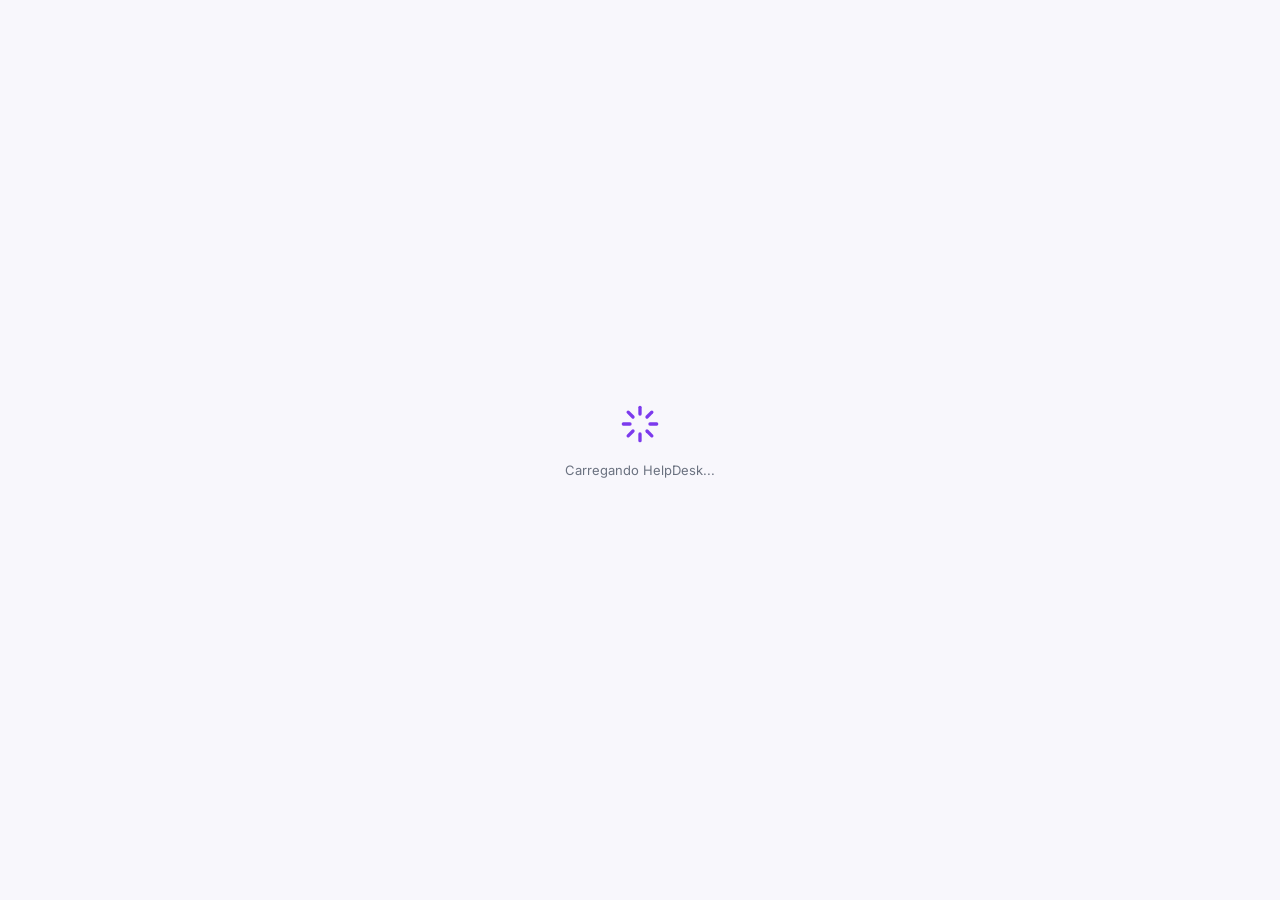
<file: index.html>
<!DOCTYPE html>
<html lang="pt-BR" data-theme="light">
<head>
  <meta charset="UTF-8">
  <meta name="viewport" content="width=device-width, initial-scale=1.0">
  <meta name="theme-color" content="#F8F7FC">
  <meta name="description" content="HelpDesk — Sistema de gerenciamento de chamados de TI. Abra, acompanhe e resolva solicitações de suporte técnico.">
  <meta name="author" content="Help Desk PI IV">
  
  <title>HelpDesk — Sistema de Chamados</title>



  <!-- CSS -->
  <link rel="stylesheet" href="css/variables.css">
  <link rel="stylesheet" href="css/base.css">
  <link rel="stylesheet" href="css/layout.css">
  <link rel="stylesheet" href="css/components.css">
  <link rel="stylesheet" href="css/animations.css">
</head>
<body>
  <!-- App Root -->
  <div class="app" id="app">
    <!-- Conteúdo renderizado dinamicamente via JS -->
    <div style="display:flex; align-items:center; justify-content:center; min-height:100vh; width:100%;">
      <div style="text-align:center;">
        <div class="animate-spin" style="width:40px; height:40px; margin:0 auto var(--space-4); color:var(--color-primary);">
          <svg xmlns="http://www.w3.org/2000/svg" width="40" height="40" viewBox="0 0 24 24" fill="none" stroke="currentColor" stroke-width="2" stroke-linecap="round" stroke-linejoin="round">
            <path d="M12 2v4"/><path d="m16.2 7.8 2.9-2.9"/><path d="M18 12h4"/>
            <path d="m16.2 16.2 2.9 2.9"/><path d="M12 18v4"/><path d="m4.9 19.1 2.9-2.9"/>
            <path d="M2 12h4"/><path d="m4.9 4.9 2.9 2.9"/>
          </svg>
        </div>
        <p style="color:var(--color-text-secondary); font-size:var(--text-sm);">Carregando HelpDesk...</p>
      </div>
    </div>
  </div>

  <!-- JavaScript -->
  <script src="js/data.js"></script>
  <script src="js/theme.js"></script>
  <script src="js/router.js"></script>
  <script src="js/components.js"></script>
  <script src="js/app.js"></script>
</body>
</html>
</file>
<file: css/variables.css>
/* ============================================
   HELP DESK PI IV — Design Tokens & Themes
   ============================================ */

/* Google Fonts */
@import url('https://fonts.googleapis.com/css2?family=Inter:wght@300;400;500;600;700&family=Outfit:wght@400;500;600;700;800&display=swap');

:root {
  /* ── Primary Purple Palette ── */
  --purple-50:  #F5F3FF;
  --purple-100: #EDE9FE;
  --purple-200: #DDD6FE;
  --purple-300: #C4B5FD;
  --purple-400: #A78BFA;
  --purple-500: #8B5CF6;
  --purple-600: #7C3AED;
  --purple-700: #6D28D9;
  --purple-800: #5B21B6;
  --purple-900: #4C1D95;
  --purple-950: #2E1065;

  /* ── Neutral Palette ── */
  --gray-50:  #F9FAFB;
  --gray-100: #F3F4F6;
  --gray-200: #E5E7EB;
  --gray-300: #D1D5DB;
  --gray-400: #9CA3AF;
  --gray-500: #6B7280;
  --gray-600: #4B5563;
  --gray-700: #374151;
  --gray-800: #1F2937;
  --gray-900: #111827;
  --gray-950: #030712;

  /* ── Status Colors ── */
  --status-open:        #3B82F6;
  --status-open-bg:     #EFF6FF;
  --status-progress:    #F59E0B;
  --status-progress-bg: #FFFBEB;
  --status-pending:     #EF4444;
  --status-pending-bg:  #FEF2F2;
  --status-resolved:    #10B981;
  --status-resolved-bg: #ECFDF5;
  --status-closed:      #6B7280;
  --status-closed-bg:   #F3F4F6;

  /* ── Priority Colors ── */
  --priority-urgent:    #DC2626;
  --priority-urgent-bg: #FEF2F2;
  --priority-high:      #F97316;
  --priority-high-bg:   #FFF7ED;
  --priority-medium:    #EAB308;
  --priority-medium-bg: #FEFCE8;
  --priority-low:       #22C55E;
  --priority-low-bg:    #F0FDF4;

  /* ── Typography ── */
  --font-body:    'Inter', -apple-system, BlinkMacSystemFont, 'Segoe UI', sans-serif;
  --font-heading: 'Outfit', 'Inter', sans-serif;

  --text-xs:   0.75rem;    /* 12px */
  --text-sm:   0.8125rem;  /* 13px */
  --text-base: 0.875rem;   /* 14px */
  --text-md:   1rem;       /* 16px */
  --text-lg:   1.125rem;   /* 18px */
  --text-xl:   1.25rem;    /* 20px */
  --text-2xl:  1.5rem;     /* 24px */
  --text-3xl:  1.875rem;   /* 30px */
  --text-4xl:  2.25rem;    /* 36px */

  --weight-light:    300;
  --weight-regular:  400;
  --weight-medium:   500;
  --weight-semibold: 600;
  --weight-bold:     700;
  --weight-extrabold: 800;

  /* ── Spacing ── */
  --space-1:  0.25rem;   /* 4px */
  --space-2:  0.5rem;    /* 8px */
  --space-3:  0.75rem;   /* 12px */
  --space-4:  1rem;      /* 16px */
  --space-5:  1.25rem;   /* 20px */
  --space-6:  1.5rem;    /* 24px */
  --space-8:  2rem;      /* 32px */
  --space-10: 2.5rem;    /* 40px */
  --space-12: 3rem;      /* 48px */
  --space-16: 4rem;      /* 64px */

  /* ── Border Radius ── */
  --radius-sm:   0.375rem;  /* 6px */
  --radius-md:   0.5rem;    /* 8px */
  --radius-lg:   0.75rem;   /* 12px */
  --radius-xl:   1rem;      /* 16px */
  --radius-2xl:  1.5rem;    /* 24px */
  --radius-full: 9999px;

  /* ── Shadows ── */
  --shadow-xs:  0 1px 2px rgba(0, 0, 0, 0.05);
  --shadow-sm:  0 1px 3px rgba(0, 0, 0, 0.1), 0 1px 2px rgba(0, 0, 0, 0.06);
  --shadow-md:  0 4px 6px -1px rgba(0, 0, 0, 0.1), 0 2px 4px -2px rgba(0, 0, 0, 0.1);
  --shadow-lg:  0 10px 15px -3px rgba(0, 0, 0, 0.1), 0 4px 6px -4px rgba(0, 0, 0, 0.1);
  --shadow-xl:  0 20px 25px -5px rgba(0, 0, 0, 0.1), 0 8px 10px -6px rgba(0, 0, 0, 0.1);
  --shadow-2xl: 0 25px 50px -12px rgba(0, 0, 0, 0.25);
  --shadow-purple: 0 4px 14px rgba(124, 58, 237, 0.25);
  --shadow-purple-lg: 0 8px 25px rgba(124, 58, 237, 0.35);

  /* ── Z-Index ── */
  --z-dropdown:  100;
  --z-sidebar:   200;
  --z-overlay:   300;
  --z-modal:     400;
  --z-toast:     500;

  /* ── Transitions ── */
  --transition-fast:   150ms cubic-bezier(0.4, 0, 0.2, 1);
  --transition-base:   200ms cubic-bezier(0.4, 0, 0.2, 1);
  --transition-slow:   300ms cubic-bezier(0.4, 0, 0.2, 1);
  --transition-theme:  350ms cubic-bezier(0.4, 0, 0.2, 1);

  /* ── Sidebar ── */
  --sidebar-width: 260px;

  /* ── Header ── */
  --header-height: 64px;
}

/* ============================================
   LIGHT THEME (Default)
   ============================================ */
:root,
[data-theme="light"] {
  --color-primary:       var(--purple-600);
  --color-primary-hover: var(--purple-700);
  --color-primary-dark:  var(--purple-800);
  --color-primary-light: var(--purple-100);
  --color-primary-50:    var(--purple-50);

  --color-bg:            #F8F7FC;
  --color-bg-alt:        var(--gray-50);
  --color-surface:       #FFFFFF;
  --color-surface-hover: var(--gray-50);
  --color-surface-alt:   var(--gray-100);

  --color-sidebar-bg:    #1E1B2E;
  --color-sidebar-text:  rgba(255, 255, 255, 0.7);
  --color-sidebar-active: rgba(255, 255, 255, 1);
  --color-sidebar-hover: rgba(255, 255, 255, 0.1);
  --color-sidebar-active-bg: rgba(124, 58, 237, 0.3);

  --color-header-bg:     #FFFFFF;
  --color-header-border: var(--gray-200);

  --color-text:          #1A1A2E;
  --color-text-secondary: var(--gray-500);
  --color-text-tertiary: var(--gray-400);
  --color-text-inverse:  #FFFFFF;

  --color-border:        var(--gray-200);
  --color-border-light:  var(--gray-100);
  --color-divider:       var(--gray-200);

  --color-input-bg:      #FFFFFF;
  --color-input-border:  var(--gray-300);
  --color-input-focus:   var(--purple-500);

  --color-overlay:       rgba(0, 0, 0, 0.5);

  --color-danger:        #EF4444;
  --color-danger-hover:  #DC2626;
  --color-danger-bg:     #FEF2F2;
  --color-success:       #10B981;
  --color-success-bg:    #ECFDF5;
  --color-warning:       #F59E0B;
  --color-warning-bg:    #FFFBEB;
  --color-info:          #3B82F6;
  --color-info-bg:       #EFF6FF;
}

/* ============================================
   DARK THEME
   ============================================ */
[data-theme="dark"] {
  --color-primary:       var(--purple-500);
  --color-primary-hover: var(--purple-400);
  --color-primary-dark:  var(--purple-600);
  --color-primary-light: rgba(139, 92, 246, 0.15);
  --color-primary-50:    rgba(139, 92, 246, 0.08);

  --color-bg:            #0F0D15;
  --color-bg-alt:        #0A0910;
  --color-surface:       #1A1726;
  --color-surface-hover: #221F30;
  --color-surface-alt:   #13111C;

  --color-sidebar-bg:    #0A0910;
  --color-sidebar-text:  rgba(255, 255, 255, 0.6);
  --color-sidebar-active: rgba(255, 255, 255, 0.95);
  --color-sidebar-hover: rgba(255, 255, 255, 0.08);
  --color-sidebar-active-bg: rgba(139, 92, 246, 0.25);

  --color-header-bg:     #1A1726;
  --color-header-border: #2D2B3A;

  --color-text:          #F3F4F6;
  --color-text-secondary: #9CA3AF;
  --color-text-tertiary: #6B7280;
  --color-text-inverse:  #0F0D15;

  --color-border:        #2D2B3A;
  --color-border-light:  #1F1D2B;
  --color-divider:       #2D2B3A;

  --color-input-bg:      #13111C;
  --color-input-border:  #2D2B3A;
  --color-input-focus:   var(--purple-400);

  --color-overlay:       rgba(0, 0, 0, 0.7);

  --color-danger:        #F87171;
  --color-danger-hover:  #EF4444;
  --color-danger-bg:     rgba(239, 68, 68, 0.12);
  --color-success:       #34D399;
  --color-success-bg:    rgba(16, 185, 129, 0.12);
  --color-warning:       #FBBF24;
  --color-warning-bg:    rgba(245, 158, 11, 0.12);
  --color-info:          #60A5FA;
  --color-info-bg:       rgba(59, 130, 246, 0.12);

  --status-open-bg:     rgba(59, 130, 246, 0.12);
  --status-progress-bg: rgba(245, 158, 11, 0.12);
  --status-pending-bg:  rgba(239, 68, 68, 0.12);
  --status-resolved-bg: rgba(16, 185, 129, 0.12);
  --status-closed-bg:   rgba(107, 114, 128, 0.12);

  --priority-urgent-bg: rgba(220, 38, 38, 0.12);
  --priority-high-bg:   rgba(249, 115, 22, 0.12);
  --priority-medium-bg: rgba(234, 179, 8, 0.12);
  --priority-low-bg:    rgba(34, 197, 94, 0.12);

  --shadow-xs:  0 1px 2px rgba(0, 0, 0, 0.2);
  --shadow-sm:  0 1px 3px rgba(0, 0, 0, 0.3), 0 1px 2px rgba(0, 0, 0, 0.2);
  --shadow-md:  0 4px 6px -1px rgba(0, 0, 0, 0.3), 0 2px 4px -2px rgba(0, 0, 0, 0.2);
  --shadow-lg:  0 10px 15px -3px rgba(0, 0, 0, 0.3), 0 4px 6px -4px rgba(0, 0, 0, 0.2);
  --shadow-xl:  0 20px 25px -5px rgba(0, 0, 0, 0.3), 0 8px 10px -6px rgba(0, 0, 0, 0.2);
  --shadow-purple: 0 4px 14px rgba(139, 92, 246, 0.2);
  --shadow-purple-lg: 0 8px 25px rgba(139, 92, 246, 0.3);
}
</file>
<file: css/base.css>
/* ============================================
   HELP DESK PI IV — Base Styles
   Reset + Typography + Utilities
   ============================================ */

/* ── Modern Reset ── */
*,
*::before,
*::after {
  box-sizing: border-box;
  margin: 0;
  padding: 0;
}

html {
  font-size: 16px;
  -webkit-text-size-adjust: 100%;
  -webkit-font-smoothing: antialiased;
  -moz-osx-font-smoothing: grayscale;
  scroll-behavior: smooth;
}

body {
  font-family: var(--font-body);
  font-size: var(--text-base);
  font-weight: var(--weight-regular);
  line-height: 1.6;
  color: var(--color-text);
  background-color: var(--color-bg);
  transition: background-color var(--transition-theme), color var(--transition-theme);
  overflow-x: hidden;
  min-height: 100vh;
}

/* ── Base Elements ── */
h1, h2, h3, h4, h5, h6 {
  font-family: var(--font-heading);
  font-weight: var(--weight-bold);
  line-height: 1.3;
  color: var(--color-text);
  transition: color var(--transition-theme);
}

h1 { font-size: var(--text-3xl); }
h2 { font-size: var(--text-2xl); }
h3 { font-size: var(--text-xl); }
h4 { font-size: var(--text-lg); }
h5 { font-size: var(--text-md); }
h6 { font-size: var(--text-base); }

p {
  margin-bottom: var(--space-4);
  color: var(--color-text-secondary);
}

a {
  color: var(--color-primary);
  text-decoration: none;
  transition: color var(--transition-fast);
}

a:hover {
  color: var(--color-primary-hover);
}

img {
  max-width: 100%;
  height: auto;
  display: block;
}

ul, ol {
  list-style: none;
}

button {
  font-family: inherit;
  font-size: inherit;
  cursor: pointer;
  border: none;
  background: none;
  color: inherit;
}

input, select, textarea {
  font-family: inherit;
  font-size: inherit;
  color: inherit;
}

table {
  border-collapse: collapse;
  width: 100%;
}

/* ── Scrollbar Styling ── */
::-webkit-scrollbar {
  width: 6px;
  height: 6px;
}

::-webkit-scrollbar-track {
  background: transparent;
}

::-webkit-scrollbar-thumb {
  background: var(--color-border);
  border-radius: var(--radius-full);
}

::-webkit-scrollbar-thumb:hover {
  background: var(--color-text-tertiary);
}

/* ── Selection ── */
::selection {
  background-color: var(--purple-200);
  color: var(--purple-900);
}

[data-theme="dark"] ::selection {
  background-color: var(--purple-800);
  color: var(--purple-100);
}

/* ── Focus Visible ── */
:focus-visible {
  outline: 2px solid var(--color-primary);
  outline-offset: 2px;
  border-radius: var(--radius-sm);
}

/* ── Utility Classes ── */
.sr-only {
  position: absolute;
  width: 1px;
  height: 1px;
  padding: 0;
  margin: -1px;
  overflow: hidden;
  clip: rect(0, 0, 0, 0);
  white-space: nowrap;
  border: 0;
}

.text-primary   { color: var(--color-primary) !important; }
.text-secondary { color: var(--color-text-secondary) !important; }
.text-danger    { color: var(--color-danger) !important; }
.text-success   { color: var(--color-success) !important; }
.text-warning   { color: var(--color-warning) !important; }

.text-xs   { font-size: var(--text-xs) !important; }
.text-sm   { font-size: var(--text-sm) !important; }
.text-base { font-size: var(--text-base) !important; }
.text-md   { font-size: var(--text-md) !important; }
.text-lg   { font-size: var(--text-lg) !important; }

.font-medium   { font-weight: var(--weight-medium) !important; }
.font-semibold { font-weight: var(--weight-semibold) !important; }
.font-bold     { font-weight: var(--weight-bold) !important; }

.truncate {
  overflow: hidden;
  text-overflow: ellipsis;
  white-space: nowrap;
}

.flex          { display: flex; }
.flex-col      { flex-direction: column; }
.items-center  { align-items: center; }
.justify-between { justify-content: space-between; }
.justify-center  { justify-content: center; }
.gap-1 { gap: var(--space-1); }
.gap-2 { gap: var(--space-2); }
.gap-3 { gap: var(--space-3); }
.gap-4 { gap: var(--space-4); }
.gap-6 { gap: var(--space-6); }

.mt-1 { margin-top: var(--space-1); }
.mt-2 { margin-top: var(--space-2); }
.mt-4 { margin-top: var(--space-4); }
.mt-6 { margin-top: var(--space-6); }
.mb-2 { margin-bottom: var(--space-2); }
.mb-4 { margin-bottom: var(--space-4); }
.mb-6 { margin-bottom: var(--space-6); }

.w-full { width: 100%; }
.hidden { display: none !important; }
</file>
<file: css/layout.css>
/* ============================================
   HELP DESK PI IV — Layout
   Sidebar + Header + Main Grid
   ============================================ */

/* ── App Shell ── */
.app {
  display: flex;
  min-height: 100vh;
}

/* ============================================
   SIDEBAR
   ============================================ */
.sidebar {
  position: fixed;
  top: 0;
  left: 0;
  width: var(--sidebar-width);
  height: 100vh;
  background: var(--color-sidebar-bg);
  display: flex;
  flex-direction: column;
  z-index: var(--z-sidebar);
  transition: transform var(--transition-slow);
  overflow: hidden;
}

/* ── Sidebar Logo ── */
.sidebar__logo {
  display: flex;
  align-items: center;
  gap: var(--space-3);
  padding: var(--space-5) var(--space-5);
  border-bottom: 1px solid rgba(255, 255, 255, 0.08);
  min-height: var(--header-height);
}

.sidebar__logo-icon {
  width: 36px;
  height: 36px;
  background: linear-gradient(135deg, var(--purple-500), var(--purple-700));
  border-radius: var(--radius-lg);
  display: flex;
  align-items: center;
  justify-content: center;
  flex-shrink: 0;
  box-shadow: 0 4px 12px rgba(124, 58, 237, 0.4);
}

.sidebar__logo-icon svg {
  width: 20px;
  height: 20px;
  color: white;
}

.sidebar__logo-text {
  font-family: var(--font-heading);
  font-size: var(--text-lg);
  font-weight: var(--weight-bold);
  color: white;
  white-space: nowrap;
  transition: opacity var(--transition-base);
}

.sidebar__logo-text span {
  color: var(--purple-400);
}



/* ── Sidebar Navigation ── */
.sidebar__nav {
  flex: 1;
  padding: var(--space-4) var(--space-3);
  overflow-y: auto;
  overflow-x: hidden;
}

.sidebar__section-title {
  font-size: var(--text-xs);
  font-weight: var(--weight-semibold);
  color: rgba(255, 255, 255, 0.35);
  text-transform: uppercase;
  letter-spacing: 0.08em;
  padding: var(--space-2) var(--space-3);
  margin-top: var(--space-4);
  white-space: nowrap;
  transition: opacity var(--transition-base);
}

.sidebar__section-title:first-child {
  margin-top: 0;
}



.sidebar__link {
  display: flex;
  align-items: center;
  gap: var(--space-3);
  padding: var(--space-3) var(--space-3);
  border-radius: var(--radius-md);
  color: var(--color-sidebar-text);
  font-size: var(--text-sm);
  font-weight: var(--weight-medium);
  transition: all var(--transition-fast);
  white-space: nowrap;
  cursor: pointer;
  position: relative;
  margin-bottom: 2px;
}

.sidebar__link:hover {
  background: var(--color-sidebar-hover);
  color: var(--color-sidebar-active);
}

.sidebar__link.active {
  background: var(--color-sidebar-active-bg);
  color: var(--color-sidebar-active);
}

.sidebar__link.active::before {
  content: '';
  position: absolute;
  left: 0;
  top: 50%;
  transform: translateY(-50%);
  width: 3px;
  height: 20px;
  background: var(--purple-400);
  border-radius: 0 var(--radius-full) var(--radius-full) 0;
}

.sidebar__link-icon {
  width: 20px;
  height: 20px;
  flex-shrink: 0;
  display: flex;
  align-items: center;
  justify-content: center;
}

.sidebar__link-icon svg {
  width: 20px;
  height: 20px;
}

.sidebar__link-text {
  transition: opacity var(--transition-base);
}



.sidebar__link-badge {
  margin-left: auto;
  background: var(--purple-500);
  color: white;
  font-size: var(--text-xs);
  font-weight: var(--weight-semibold);
  padding: 2px 8px;
  border-radius: var(--radius-full);
  min-width: 22px;
  text-align: center;
  transition: opacity var(--transition-base);
}



/* ── Sidebar Footer ── */
.sidebar__footer {
  padding: var(--space-4) var(--space-3);
  border-top: 1px solid rgba(255, 255, 255, 0.08);
}

.sidebar__user {
  display: flex;
  align-items: center;
  gap: var(--space-3);
  padding: var(--space-3);
  border-radius: var(--radius-md);
  cursor: pointer;
  transition: background var(--transition-fast);
}

.sidebar__user:hover {
  background: var(--color-sidebar-hover);
}

.sidebar__user-avatar {
  width: 36px;
  height: 36px;
  border-radius: var(--radius-full);
  background: linear-gradient(135deg, var(--purple-400), var(--purple-600));
  display: flex;
  align-items: center;
  justify-content: center;
  color: white;
  font-weight: var(--weight-semibold);
  font-size: var(--text-sm);
  flex-shrink: 0;
}

.sidebar__user-info {
  overflow: hidden;
  transition: opacity var(--transition-base);
}



.sidebar__user-name {
  font-size: var(--text-sm);
  font-weight: var(--weight-semibold);
  color: white;
  white-space: nowrap;
  overflow: hidden;
  text-overflow: ellipsis;
}

.sidebar__user-role {
  font-size: var(--text-xs);
  color: rgba(255, 255, 255, 0.45);
  white-space: nowrap;
}



/* ============================================
   MAIN CONTENT AREA
   ============================================ */
.main-wrapper {
  flex: 1;
  min-width: 0;
  margin-left: var(--sidebar-width);
  min-height: 100vh;
  display: flex;
  flex-direction: column;
}

/* ── Header ── */
.header {
  position: sticky;
  top: 0;
  height: var(--header-height);
  background: var(--color-header-bg);
  border-bottom: 1px solid var(--color-header-border);
  display: flex;
  align-items: center;
  justify-content: space-between;
  padding: 0 var(--space-6);
  z-index: var(--z-dropdown);
  transition: background-color var(--transition-theme), border-color var(--transition-theme);
  backdrop-filter: blur(12px);
}

.header__left {
  display: flex;
  align-items: center;
  gap: var(--space-4);
}

.header__breadcrumb {
  display: flex;
  align-items: center;
  gap: var(--space-2);
  font-size: var(--text-sm);
  color: var(--color-text-secondary);
}

.header__breadcrumb-separator {
  color: var(--color-text-tertiary);
}

.header__breadcrumb-current {
  color: var(--color-text);
  font-weight: var(--weight-medium);
}

.header__search {
  position: relative;
  width: 320px;
}

.header__search-input {
  width: 100%;
  height: 38px;
  padding: 0 var(--space-4) 0 var(--space-10);
  background: var(--color-bg);
  border: 1px solid var(--color-border);
  border-radius: var(--radius-lg);
  color: var(--color-text);
  font-size: var(--text-sm);
  transition: all var(--transition-fast);
}

.header__search-input::placeholder {
  color: var(--color-text-tertiary);
}

.header__search-input:focus {
  outline: none;
  border-color: var(--color-primary);
  box-shadow: 0 0 0 3px var(--color-primary-light);
  background: var(--color-surface);
}

.header__search-icon {
  position: absolute;
  left: var(--space-3);
  top: 50%;
  transform: translateY(-50%);
  color: var(--color-text-tertiary);
  width: 18px;
  height: 18px;
  pointer-events: none;
}

.header__right {
  display: flex;
  align-items: center;
  gap: var(--space-2);
}

.header__icon-btn {
  position: relative;
  width: 38px;
  height: 38px;
  display: flex;
  align-items: center;
  justify-content: center;
  border-radius: var(--radius-md);
  color: var(--color-text-secondary);
  transition: all var(--transition-fast);
}

.header__icon-btn:hover {
  background: var(--color-surface-hover);
  color: var(--color-text);
}

.header__icon-btn svg {
  width: 20px;
  height: 20px;
}

.header__icon-btn .notification-dot {
  position: absolute;
  top: 8px;
  right: 8px;
  width: 8px;
  height: 8px;
  background: var(--color-danger);
  border-radius: var(--radius-full);
  border: 2px solid var(--color-header-bg);
}

.header__avatar {
  width: 34px;
  height: 34px;
  border-radius: var(--radius-full);
  background: linear-gradient(135deg, var(--purple-400), var(--purple-600));
  display: flex;
  align-items: center;
  justify-content: center;
  color: white;
  font-weight: var(--weight-semibold);
  font-size: var(--text-sm);
  margin-left: var(--space-2);
  cursor: pointer;
  transition: box-shadow var(--transition-fast);
}

.header__avatar:hover {
  box-shadow: 0 0 0 3px var(--color-primary-light);
}

/* ── Page Content ── */
.page-content {
  flex: 1;
  padding: var(--space-6);
}

.page-header {
  display: flex;
  align-items: center;
  justify-content: space-between;
  margin-bottom: var(--space-6);
  flex-wrap: wrap;
  gap: var(--space-4);
}

.page-header__title {
  font-family: var(--font-heading);
  font-size: var(--text-2xl);
  font-weight: var(--weight-bold);
  color: var(--color-text);
}

.page-header__subtitle {
  font-size: var(--text-sm);
  color: var(--color-text-secondary);
  margin-top: var(--space-1);
}

/* ── Mobile Overlay ── */
.sidebar-overlay {
  display: none;
  position: fixed;
  inset: 0;
  background: var(--color-overlay);
  z-index: calc(var(--z-sidebar) - 1);
  opacity: 0;
  transition: opacity var(--transition-base);
}

.sidebar-overlay.active {
  opacity: 1;
}

/* ── Mobile Menu Toggle ── */
.mobile-menu-btn {
  display: none;
  width: 38px;
  height: 38px;
  align-items: center;
  justify-content: center;
  border-radius: var(--radius-md);
  color: var(--color-text-secondary);
  transition: all var(--transition-fast);
}

.mobile-menu-btn:hover {
  background: var(--color-surface-hover);
  color: var(--color-text);
}

.mobile-menu-btn svg {
  width: 22px;
  height: 22px;
}

/* ============================================
   RESPONSIVE
   ============================================ */
@media (max-width: 1024px) {
  .sidebar {
    transform: translateX(-100%);
    width: var(--sidebar-width) !important;
  }

  .sidebar.mobile-open {
    transform: translateX(0);
  }

  .sidebar-overlay {
    display: block;
  }

  .main-wrapper {
    margin-left: 0 !important;
  }

  .mobile-menu-btn {
    display: flex;
  }



  .header__search {
    width: 200px;
  }
}

@media (max-width: 640px) {
  .page-content {
    padding: var(--space-4);
  }

  .header {
    padding: 0 var(--space-4);
  }

  .header__search {
    display: none;
  }

  .page-header {
    flex-direction: column;
    align-items: flex-start;
  }
}
</file>
<file: css/components.css>
/* ============================================
   HELP DESK PI IV — Components
   Buttons, Cards, Table, Modals, Forms,
   Badges, Toasts, Filters, Pagination, Dropdowns
   ============================================ */

/* ============================================
   BUTTONS
   ============================================ */
.btn {
  display: inline-flex;
  align-items: center;
  justify-content: center;
  gap: var(--space-2);
  padding: var(--space-2) var(--space-4);
  font-size: var(--text-sm);
  font-weight: var(--weight-medium);
  line-height: 1.5;
  border-radius: var(--radius-md);
  border: 1px solid transparent;
  cursor: pointer;
  transition: all var(--transition-fast);
  white-space: nowrap;
  user-select: none;
}

.btn:disabled {
  opacity: 0.5;
  cursor: not-allowed;
}

.btn svg {
  width: 16px;
  height: 16px;
  flex-shrink: 0;
}

/* Primary */
.btn-primary {
  background: var(--color-primary);
  color: white;
  border-color: var(--color-primary);
}

.btn-primary:hover:not(:disabled) {
  background: var(--color-primary-hover);
  border-color: var(--color-primary-hover);
  box-shadow: var(--shadow-purple);
  transform: translateY(-1px);
}

.btn-primary:active:not(:disabled) {
  transform: translateY(0);
  box-shadow: none;
}

/* Secondary */
.btn-secondary {
  background: var(--color-surface);
  color: var(--color-text);
  border-color: var(--color-border);
}

.btn-secondary:hover:not(:disabled) {
  background: var(--color-surface-hover);
  border-color: var(--color-text-tertiary);
}

/* Ghost */
.btn-ghost {
  background: transparent;
  color: var(--color-text-secondary);
}

.btn-ghost:hover:not(:disabled) {
  background: var(--color-surface-hover);
  color: var(--color-text);
}

/* Danger */
.btn-danger {
  background: var(--color-danger);
  color: white;
  border-color: var(--color-danger);
}

.btn-danger:hover:not(:disabled) {
  background: var(--color-danger-hover);
  border-color: var(--color-danger-hover);
  box-shadow: 0 4px 14px rgba(239, 68, 68, 0.25);
  transform: translateY(-1px);
}

/* Sizes */
.btn-sm {
  padding: var(--space-1) var(--space-3);
  font-size: var(--text-xs);
}

.btn-lg {
  padding: var(--space-3) var(--space-6);
  font-size: var(--text-md);
}

.btn-icon {
  width: 36px;
  height: 36px;
  padding: 0;
  border-radius: var(--radius-md);
}

.btn-icon.btn-sm {
  width: 30px;
  height: 30px;
}

/* ============================================
   HEADER DROPDOWNS (Notifications & Profile)
   ============================================ */
.header__dropdown-wrapper {
  position: relative;
}

.header__dropdown {
  position: absolute;
  top: calc(100% + var(--space-2));
  right: 0;
  background: var(--color-surface);
  border: 1px solid var(--color-border);
  border-radius: var(--radius-xl);
  box-shadow: var(--shadow-xl);
  z-index: calc(var(--z-dropdown) + 10);
  opacity: 0;
  visibility: hidden;
  transform: translateY(-8px);
  transition: all var(--transition-base);
  overflow: hidden;
}

.header__dropdown.open {
  opacity: 1;
  visibility: visible;
  transform: translateY(0);
}

.header__dropdown--notifications {
  width: 380px;
  max-height: 480px;
  display: flex;
  flex-direction: column;
}

.header__dropdown--profile {
  width: 280px;
}

/* Dropdown Header */
.dropdown__header {
  display: flex;
  align-items: center;
  justify-content: space-between;
  padding: var(--space-4) var(--space-5);
  border-bottom: 1px solid var(--color-border);
}

.dropdown__title {
  font-family: var(--font-heading);
  font-size: var(--text-md);
  font-weight: var(--weight-bold);
  color: var(--color-text);
}

.dropdown__action {
  font-size: var(--text-xs);
  color: var(--color-primary);
  font-weight: var(--weight-medium);
  cursor: pointer;
  background: none;
  border: none;
  transition: color var(--transition-fast);
}

.dropdown__action:hover {
  color: var(--color-primary-hover);
}

.dropdown__action-muted {
  font-size: var(--text-xs);
  color: var(--color-text-tertiary);
}

/* Dropdown Notification List */
.dropdown__list {
  overflow-y: auto;
  max-height: 380px;
  flex: 1;
}

.dropdown__notif-item {
  display: flex;
  align-items: flex-start;
  gap: var(--space-3);
  padding: var(--space-3) var(--space-5);
  cursor: pointer;
  transition: background var(--transition-fast);
  position: relative;
}

.dropdown__notif-item:hover {
  background: var(--color-surface-hover);
}

.dropdown__notif-item--unread {
  background: var(--color-primary-50);
}

.dropdown__notif-item--unread:hover {
  background: var(--color-primary-light);
}

.dropdown__notif-icon {
  width: 32px;
  height: 32px;
  border-radius: var(--radius-full);
  display: flex;
  align-items: center;
  justify-content: center;
  flex-shrink: 0;
}

.dropdown__notif-icon svg {
  width: 16px;
  height: 16px;
}

.dropdown__notif-icon.notif--primary {
  background: var(--color-primary-light);
  color: var(--color-primary);
}

.dropdown__notif-icon.notif--success {
  background: var(--color-success-bg);
  color: var(--color-success);
}

.dropdown__notif-icon.notif--warning {
  background: var(--color-warning-bg);
  color: var(--color-warning);
}

.dropdown__notif-icon.notif--danger {
  background: var(--color-danger-bg);
  color: var(--color-danger);
}

.dropdown__notif-icon.notif--info {
  background: var(--color-info-bg);
  color: var(--color-info);
}

.dropdown__notif-content {
  flex: 1;
  min-width: 0;
}

.dropdown__notif-title {
  font-size: var(--text-sm);
  font-weight: var(--weight-semibold);
  color: var(--color-text);
  margin-bottom: 2px;
}

.dropdown__notif-message {
  font-size: var(--text-xs);
  color: var(--color-text-secondary);
  line-height: 1.4;
  margin-bottom: 2px;
  display: -webkit-box;
  -webkit-line-clamp: 2;
  -webkit-box-orient: vertical;
  overflow: hidden;
}

.dropdown__notif-time {
  font-size: var(--text-xs);
  color: var(--color-text-tertiary);
}

.dropdown__notif-unread-dot {
  width: 8px;
  height: 8px;
  background: var(--color-primary);
  border-radius: var(--radius-full);
  flex-shrink: 0;
  margin-top: var(--space-2);
}

.dropdown__empty {
  padding: var(--space-8) var(--space-5);
  text-align: center;
  color: var(--color-text-tertiary);
}

.dropdown__empty svg {
  width: 32px;
  height: 32px;
  margin: 0 auto var(--space-2);
  opacity: 0.4;
}

.dropdown__empty p {
  font-size: var(--text-sm);
  color: var(--color-text-tertiary);
  margin-bottom: 0;
}

/* Dropdown Profile */
.dropdown__profile-header {
  display: flex;
  align-items: center;
  gap: var(--space-3);
  padding: var(--space-4) var(--space-5);
}

.dropdown__profile-avatar {
  width: 40px;
  height: 40px;
  border-radius: var(--radius-full);
  background: linear-gradient(135deg, var(--purple-400), var(--purple-600));
  display: flex;
  align-items: center;
  justify-content: center;
  color: white;
  font-weight: var(--weight-semibold);
  font-size: var(--text-sm);
  flex-shrink: 0;
}

.dropdown__profile-info {
  min-width: 0;
}

.dropdown__profile-name {
  font-size: var(--text-sm);
  font-weight: var(--weight-semibold);
  color: var(--color-text);
  white-space: nowrap;
  overflow: hidden;
  text-overflow: ellipsis;
}

.dropdown__profile-email {
  font-size: var(--text-xs);
  color: var(--color-text-secondary);
  white-space: nowrap;
  overflow: hidden;
  text-overflow: ellipsis;
}

.dropdown__divider {
  height: 1px;
  background: var(--color-border);
}

.dropdown__menu {
  padding: var(--space-2) 0;
}

.dropdown__menu-item {
  display: flex;
  align-items: center;
  gap: var(--space-3);
  width: 100%;
  padding: var(--space-2) var(--space-5);
  font-size: var(--text-sm);
  color: var(--color-text-secondary);
  background: none;
  border: none;
  cursor: pointer;
  transition: all var(--transition-fast);
}

.dropdown__menu-item:hover {
  background: var(--color-surface-hover);
  color: var(--color-text);
}

.dropdown__menu-item svg {
  width: 16px;
  height: 16px;
  flex-shrink: 0;
}

.dropdown__footer {
  display: flex;
  align-items: center;
  justify-content: space-between;
  padding: var(--space-3) var(--space-5);
  background: var(--color-bg-alt);
}

.dropdown__footer-role {
  display: flex;
  align-items: center;
  gap: var(--space-1);
  font-size: var(--text-xs);
  color: var(--color-primary);
  font-weight: var(--weight-medium);
}

.dropdown__footer-role svg {
  width: 14px;
  height: 14px;
}

.dropdown__footer-dept {
  font-size: var(--text-xs);
  color: var(--color-text-tertiary);
}

@media (max-width: 640px) {
  .header__dropdown--notifications {
    width: 320px;
    right: -60px;
  }

  .header__dropdown--profile {
    width: 260px;
  }
}

/* ============================================
   STAT CARDS (Dashboard)
   ============================================ */
.stats-grid {
  display: grid;
  grid-template-columns: repeat(auto-fit, minmax(240px, 1fr));
  gap: var(--space-5);
  margin-bottom: var(--space-6);
}

.stat-card {
  background: var(--color-surface);
  border: 1px solid var(--color-border);
  border-radius: var(--radius-xl);
  padding: var(--space-5) var(--space-6);
  display: flex;
  align-items: flex-start;
  justify-content: space-between;
  transition: all var(--transition-fast);
  position: relative;
  overflow: hidden;
}

.stat-card::before {
  content: '';
  position: absolute;
  top: 0;
  left: 0;
  right: 0;
  height: 3px;
  background: var(--stat-accent, var(--color-primary));
  opacity: 0;
  transition: opacity var(--transition-fast);
}

.stat-card:hover {
  box-shadow: var(--shadow-lg);
  transform: translateY(-2px);
  border-color: var(--color-primary-light);
}

.stat-card:hover::before {
  opacity: 1;
}

.stat-card__info {
  display: flex;
  flex-direction: column;
  gap: var(--space-1);
}

.stat-card__label {
  font-size: var(--text-sm);
  font-weight: var(--weight-medium);
  color: var(--color-text-secondary);
}

.stat-card__value {
  font-family: var(--font-heading);
  font-size: var(--text-3xl);
  font-weight: var(--weight-extrabold);
  color: var(--color-text);
  line-height: 1.2;
}

.stat-card__trend {
  display: inline-flex;
  align-items: center;
  gap: var(--space-1);
  font-size: var(--text-xs);
  font-weight: var(--weight-semibold);
  padding: 2px var(--space-2);
  border-radius: var(--radius-full);
  margin-top: var(--space-1);
}

.stat-card__trend.up {
  color: var(--color-success);
  background: var(--color-success-bg);
}

.stat-card__trend.down {
  color: var(--color-danger);
  background: var(--color-danger-bg);
}

.stat-card__trend svg {
  width: 12px;
  height: 12px;
}

.stat-card__icon {
  width: 48px;
  height: 48px;
  border-radius: var(--radius-lg);
  display: flex;
  align-items: center;
  justify-content: center;
  flex-shrink: 0;
  background: var(--stat-icon-bg, var(--color-primary-light));
}

.stat-card__icon svg {
  width: 24px;
  height: 24px;
  color: var(--stat-icon-color, var(--color-primary));
}

/* ============================================
   BADGES (Status & Priority)
   ============================================ */
.badge {
  display: inline-flex;
  align-items: center;
  gap: var(--space-1);
  padding: 3px 10px;
  font-size: var(--text-xs);
  font-weight: var(--weight-semibold);
  border-radius: var(--radius-full);
  white-space: nowrap;
  line-height: 1.4;
}

.badge-dot {
  width: 6px;
  height: 6px;
  border-radius: var(--radius-full);
  flex-shrink: 0;
}

/* Status badges */
.badge-open        { background: var(--status-open-bg);     color: var(--status-open); }
.badge-open .badge-dot { background: var(--status-open); }

.badge-progress    { background: var(--status-progress-bg); color: var(--status-progress); }
.badge-progress .badge-dot { background: var(--status-progress); }

.badge-pending     { background: var(--status-pending-bg);  color: var(--status-pending); }
.badge-pending .badge-dot { background: var(--status-pending); }

.badge-resolved    { background: var(--status-resolved-bg); color: var(--status-resolved); }
.badge-resolved .badge-dot { background: var(--status-resolved); }

.badge-closed      { background: var(--status-closed-bg);   color: var(--status-closed); }
.badge-closed .badge-dot { background: var(--status-closed); }

/* Priority badges */
.badge-urgent  { background: var(--priority-urgent-bg); color: var(--priority-urgent); }
.badge-high    { background: var(--priority-high-bg);   color: var(--priority-high); }
.badge-medium  { background: var(--priority-medium-bg); color: var(--priority-medium); }
.badge-low     { background: var(--priority-low-bg);    color: var(--priority-low); }

/* ============================================
   DATA TABLE
   ============================================ */
.table-container {
  background: var(--color-surface);
  border: 1px solid var(--color-border);
  border-radius: var(--radius-xl);
  overflow-x: auto;
  overflow-y: hidden;
  transition: background-color var(--transition-theme), border-color var(--transition-theme);
}

.table-toolbar {
  display: flex;
  align-items: center;
  justify-content: space-between;
  padding: var(--space-4) var(--space-5);
  border-bottom: 1px solid var(--color-border);
  flex-wrap: wrap;
  gap: var(--space-3);
}

.table-toolbar__filters {
  display: flex;
  align-items: center;
  gap: var(--space-3);
  flex-wrap: wrap;
}

.table-toolbar__search {
  position: relative;
}

.table-toolbar__search-input {
  height: 36px;
  width: 240px;
  padding: 0 var(--space-3) 0 var(--space-8);
  background: var(--color-bg);
  border: 1px solid var(--color-border);
  border-radius: var(--radius-md);
  color: var(--color-text);
  font-size: var(--text-sm);
  transition: all var(--transition-fast);
}

.table-toolbar__search-input:focus {
  outline: none;
  border-color: var(--color-primary);
  box-shadow: 0 0 0 3px var(--color-primary-light);
}

.table-toolbar__search-input::placeholder {
  color: var(--color-text-tertiary);
}

.table-toolbar__search-icon {
  position: absolute;
  left: var(--space-2);
  top: 50%;
  transform: translateY(-50%);
  color: var(--color-text-tertiary);
  width: 16px;
  height: 16px;
  pointer-events: none;
}

.filter-select {
  height: 36px;
  padding: 0 var(--space-8) 0 var(--space-3);
  background: var(--color-bg);
  border: 1px solid var(--color-border);
  border-radius: var(--radius-md);
  color: var(--color-text);
  font-size: var(--text-sm);
  cursor: pointer;
  appearance: none;
  background-image: url("data:image/svg+xml,%3Csvg xmlns='http://www.w3.org/2000/svg' width='16' height='16' viewBox='0 0 24 24' fill='none' stroke='%236B7280' stroke-width='2' stroke-linecap='round' stroke-linejoin='round'%3E%3Cpath d='m6 9 6 6 6-6'/%3E%3C/svg%3E");
  background-repeat: no-repeat;
  background-position: right 8px center;
  transition: all var(--transition-fast);
}

.filter-select:focus {
  outline: none;
  border-color: var(--color-primary);
  box-shadow: 0 0 0 3px var(--color-primary-light);
}

.data-table {
  width: 100%;
  min-width: 900px;
  table-layout: auto;
}

.data-table thead {
  background: var(--color-bg-alt);
}

.data-table th {
  padding: var(--space-3) var(--space-4);
  text-align: left;
  font-size: var(--text-xs);
  font-weight: var(--weight-semibold);
  color: var(--color-text-secondary);
  text-transform: uppercase;
  letter-spacing: 0.05em;
  white-space: nowrap;
  border-bottom: 1px solid var(--color-border);
  cursor: pointer;
  user-select: none;
  transition: color var(--transition-fast);
}

.data-table th:hover {
  color: var(--color-text);
}

.data-table th .sort-icon {
  display: inline-flex;
  margin-left: var(--space-1);
  opacity: 0.3;
  transition: opacity var(--transition-fast);
}

.data-table th:hover .sort-icon,
.data-table th.sorted .sort-icon {
  opacity: 1;
}

.data-table td {
  padding: var(--space-3) var(--space-4);
  font-size: var(--text-sm);
  color: var(--color-text);
  border-bottom: 1px solid var(--color-border-light);
  vertical-align: middle;
}

.data-table tbody tr {
  transition: background-color var(--transition-fast);
}

.data-table tbody tr:hover {
  background: var(--color-surface-hover);
}

.data-table tbody tr:last-child td {
  border-bottom: none;
}

.table-cell-id {
  font-weight: var(--weight-semibold);
  color: var(--color-primary);
  font-size: var(--text-xs);
}

.table-cell-title {
  font-weight: var(--weight-medium);
  max-width: 260px;
  min-width: 160px;
}

.table-cell-title a {
  color: var(--color-text);
  transition: color var(--transition-fast);
  display: block;
  overflow: hidden;
  text-overflow: ellipsis;
  white-space: nowrap;
}

.table-cell-title a:hover {
  color: var(--color-primary);
}

.table-cell-user {
  display: flex;
  align-items: center;
  gap: var(--space-2);
}

.table-cell-user__avatar {
  width: 28px;
  height: 28px;
  border-radius: var(--radius-full);
  background: linear-gradient(135deg, var(--purple-300), var(--purple-500));
  display: flex;
  align-items: center;
  justify-content: center;
  color: white;
  font-size: var(--text-xs);
  font-weight: var(--weight-semibold);
  flex-shrink: 0;
}

.table-cell-date {
  color: var(--color-text-secondary);
  font-size: var(--text-xs);
  white-space: nowrap;
}

.table-actions {
  display: flex;
  align-items: center;
  gap: var(--space-1);
}

.table-actions .btn-icon {
  width: 32px;
  height: 32px;
  color: var(--color-text-tertiary);
  border-radius: var(--radius-md);
}

.table-actions .btn-icon:hover {
  color: var(--color-primary);
  background: var(--color-primary-light);
}

.table-actions .btn-icon.danger:hover {
  color: var(--color-danger);
  background: var(--color-danger-bg);
}

.table-actions .btn-icon svg {
  width: 16px;
  height: 16px;
}

/* Empty state */
.table-empty {
  padding: var(--space-16) var(--space-6);
  text-align: center;
}

.table-empty__icon {
  width: 64px;
  height: 64px;
  margin: 0 auto var(--space-4);
  color: var(--color-text-tertiary);
  opacity: 0.5;
}

.table-empty__title {
  font-size: var(--text-lg);
  font-weight: var(--weight-semibold);
  color: var(--color-text);
  margin-bottom: var(--space-2);
}

.table-empty__text {
  font-size: var(--text-sm);
  color: var(--color-text-secondary);
  margin-bottom: var(--space-6);
}

/* ============================================
   PAGINATION
   ============================================ */
.pagination {
  display: flex;
  align-items: center;
  justify-content: space-between;
  padding: var(--space-4) var(--space-5);
  border-top: 1px solid var(--color-border);
  flex-wrap: wrap;
  gap: var(--space-3);
}

.pagination__info {
  font-size: var(--text-sm);
  color: var(--color-text-secondary);
}

.pagination__controls {
  display: flex;
  align-items: center;
  gap: var(--space-1);
}

.pagination__btn {
  width: 34px;
  height: 34px;
  display: flex;
  align-items: center;
  justify-content: center;
  border-radius: var(--radius-md);
  font-size: var(--text-sm);
  font-weight: var(--weight-medium);
  color: var(--color-text-secondary);
  border: 1px solid transparent;
  transition: all var(--transition-fast);
}

.pagination__btn:hover:not(:disabled):not(.active) {
  background: var(--color-surface-hover);
  border-color: var(--color-border);
  color: var(--color-text);
}

.pagination__btn.active {
  background: var(--color-primary);
  color: white;
  border-color: var(--color-primary);
}

.pagination__btn:disabled {
  opacity: 0.4;
  cursor: not-allowed;
}

.pagination__btn svg {
  width: 16px;
  height: 16px;
}

/* ============================================
   MODAL
   ============================================ */
.modal-overlay {
  position: fixed;
  inset: 0;
  background: var(--color-overlay);
  z-index: var(--z-modal);
  display: flex;
  align-items: center;
  justify-content: center;
  padding: var(--space-4);
  opacity: 0;
  visibility: hidden;
  transition: all var(--transition-base);
}

.modal-overlay.active {
  opacity: 1;
  visibility: visible;
}

.modal {
  background: var(--color-surface);
  border-radius: var(--radius-xl);
  width: 100%;
  max-width: 640px;
  max-height: 90vh;
  overflow: hidden;
  display: flex;
  flex-direction: column;
  box-shadow: var(--shadow-2xl);
  transform: scale(0.95) translateY(10px);
  transition: transform var(--transition-base);
}

.modal-overlay.active .modal {
  transform: scale(1) translateY(0);
}

.modal--lg {
  max-width: 800px;
}

.modal--sm {
  max-width: 440px;
}

.modal__header {
  display: flex;
  align-items: center;
  justify-content: space-between;
  padding: var(--space-5) var(--space-6);
  border-bottom: 1px solid var(--color-border);
}

.modal__title {
  font-family: var(--font-heading);
  font-size: var(--text-lg);
  font-weight: var(--weight-bold);
  color: var(--color-text);
}

.modal__close {
  width: 32px;
  height: 32px;
  display: flex;
  align-items: center;
  justify-content: center;
  border-radius: var(--radius-md);
  color: var(--color-text-tertiary);
  transition: all var(--transition-fast);
}

.modal__close:hover {
  background: var(--color-surface-hover);
  color: var(--color-text);
}

.modal__close svg {
  width: 20px;
  height: 20px;
}

.modal__body {
  padding: var(--space-6);
  overflow-y: auto;
  flex: 1;
}

.modal__footer {
  display: flex;
  align-items: center;
  justify-content: flex-end;
  gap: var(--space-3);
  padding: var(--space-4) var(--space-6);
  border-top: 1px solid var(--color-border);
  background: var(--color-bg-alt);
}

/* ============================================
   FORMS
   ============================================ */
.form-group {
  margin-bottom: var(--space-5);
}

.form-row {
  display: grid;
  grid-template-columns: repeat(2, 1fr);
  gap: var(--space-4);
}

.form-label {
  display: block;
  font-size: var(--text-sm);
  font-weight: var(--weight-medium);
  color: var(--color-text);
  margin-bottom: var(--space-2);
}

.form-label .required {
  color: var(--color-danger);
  margin-left: 2px;
}

.form-input,
.form-select,
.form-textarea {
  width: 100%;
  padding: var(--space-2) var(--space-3);
  background: var(--color-input-bg);
  border: 1px solid var(--color-input-border);
  border-radius: var(--radius-md);
  color: var(--color-text);
  font-size: var(--text-sm);
  transition: all var(--transition-fast);
}

.form-input:focus,
.form-select:focus,
.form-textarea:focus {
  outline: none;
  border-color: var(--color-input-focus);
  box-shadow: 0 0 0 3px var(--color-primary-light);
}

.form-input::placeholder,
.form-textarea::placeholder {
  color: var(--color-text-tertiary);
}

.form-select {
  appearance: none;
  cursor: pointer;
  background-image: url("data:image/svg+xml,%3Csvg xmlns='http://www.w3.org/2000/svg' width='16' height='16' viewBox='0 0 24 24' fill='none' stroke='%236B7280' stroke-width='2' stroke-linecap='round' stroke-linejoin='round'%3E%3Cpath d='m6 9 6 6 6-6'/%3E%3C/svg%3E");
  background-repeat: no-repeat;
  background-position: right 10px center;
  padding-right: var(--space-8);
}

.form-textarea {
  min-height: 100px;
  resize: vertical;
  line-height: 1.6;
}

.form-error {
  font-size: var(--text-xs);
  color: var(--color-danger);
  margin-top: var(--space-1);
}

.form-input.error,
.form-select.error,
.form-textarea.error {
  border-color: var(--color-danger);
}

.form-input.error:focus,
.form-select.error:focus,
.form-textarea.error:focus {
  box-shadow: 0 0 0 3px var(--color-danger-bg);
}

/* ============================================
   TOAST NOTIFICATIONS
   ============================================ */
.toast-container {
  position: fixed;
  top: var(--space-6);
  right: var(--space-6);
  z-index: var(--z-toast);
  display: flex;
  flex-direction: column;
  gap: var(--space-3);
  pointer-events: none;
}

.toast {
  display: flex;
  align-items: flex-start;
  gap: var(--space-3);
  padding: var(--space-4) var(--space-5);
  background: var(--color-surface);
  border: 1px solid var(--color-border);
  border-radius: var(--radius-lg);
  box-shadow: var(--shadow-xl);
  min-width: 320px;
  max-width: 440px;
  pointer-events: all;
  transform: translateX(120%);
  transition: transform var(--transition-slow);
}

.toast.show {
  transform: translateX(0);
}

.toast__icon {
  width: 20px;
  height: 20px;
  flex-shrink: 0;
  margin-top: 2px;
}

.toast__content {
  flex: 1;
}

.toast__title {
  font-size: var(--text-sm);
  font-weight: var(--weight-semibold);
  color: var(--color-text);
  margin-bottom: 2px;
}

.toast__message {
  font-size: var(--text-xs);
  color: var(--color-text-secondary);
  margin-bottom: 0;
}

.toast__close {
  width: 20px;
  height: 20px;
  display: flex;
  align-items: center;
  justify-content: center;
  color: var(--color-text-tertiary);
  flex-shrink: 0;
  border-radius: var(--radius-sm);
  transition: all var(--transition-fast);
}

.toast__close:hover {
  background: var(--color-surface-hover);
  color: var(--color-text);
}

.toast__close svg {
  width: 14px;
  height: 14px;
}

.toast--success { border-left: 3px solid var(--color-success); }
.toast--success .toast__icon { color: var(--color-success); }
.toast--error   { border-left: 3px solid var(--color-danger); }
.toast--error .toast__icon   { color: var(--color-danger); }
.toast--warning { border-left: 3px solid var(--color-warning); }
.toast--warning .toast__icon { color: var(--color-warning); }
.toast--info    { border-left: 3px solid var(--color-info); }
.toast--info .toast__icon    { color: var(--color-info); }

/* ============================================
   TICKET DETAIL VIEW
   ============================================ */
.ticket-detail {
  display: grid;
  grid-template-columns: 1fr 320px;
  gap: var(--space-6);
}

.ticket-detail__main {
  display: flex;
  flex-direction: column;
  gap: var(--space-5);
}

.ticket-detail__sidebar {
  display: flex;
  flex-direction: column;
  gap: var(--space-5);
}

.detail-card {
  background: var(--color-surface);
  border: 1px solid var(--color-border);
  border-radius: var(--radius-xl);
  overflow: hidden;
  transition: background-color var(--transition-theme), border-color var(--transition-theme);
}

.detail-card__header {
  display: flex;
  align-items: center;
  justify-content: space-between;
  padding: var(--space-4) var(--space-5);
  border-bottom: 1px solid var(--color-border);
}

.detail-card__title {
  font-size: var(--text-sm);
  font-weight: var(--weight-semibold);
  color: var(--color-text);
  text-transform: uppercase;
  letter-spacing: 0.04em;
}

.detail-card__body {
  padding: var(--space-5);
}

/* Ticket Header */
.ticket-header {
  background: var(--color-surface);
  border: 1px solid var(--color-border);
  border-radius: var(--radius-xl);
  padding: var(--space-6);
  transition: background-color var(--transition-theme), border-color var(--transition-theme);
}

.ticket-header__top {
  display: flex;
  align-items: flex-start;
  justify-content: space-between;
  gap: var(--space-4);
  margin-bottom: var(--space-4);
}

.ticket-header__id {
  font-size: var(--text-sm);
  font-weight: var(--weight-semibold);
  color: var(--color-primary);
}

.ticket-header__title {
  font-family: var(--font-heading);
  font-size: var(--text-xl);
  font-weight: var(--weight-bold);
  color: var(--color-text);
  margin-top: var(--space-2);
  margin-bottom: 0;
}

.ticket-header__badges {
  display: flex;
  gap: var(--space-2);
  flex-shrink: 0;
}

.ticket-header__actions {
  display: flex;
  gap: var(--space-2);
  margin-top: var(--space-4);
}

/* Info List */
.info-list {
  display: flex;
  flex-direction: column;
  gap: var(--space-4);
}

.info-item {
  display: flex;
  align-items: flex-start;
  gap: var(--space-3);
}

.info-item__icon {
  width: 18px;
  height: 18px;
  color: var(--color-text-tertiary);
  flex-shrink: 0;
  margin-top: 2px;
}

.info-item__content {
  flex: 1;
}

.info-item__label {
  font-size: var(--text-xs);
  color: var(--color-text-tertiary);
  text-transform: uppercase;
  letter-spacing: 0.04em;
  margin-bottom: 2px;
}

.info-item__value {
  font-size: var(--text-sm);
  font-weight: var(--weight-medium);
  color: var(--color-text);
}

/* Timeline */
.timeline {
  display: flex;
  flex-direction: column;
}

.timeline-item {
  display: flex;
  gap: var(--space-4);
  position: relative;
  padding-bottom: var(--space-6);
}

.timeline-item:last-child {
  padding-bottom: 0;
}

.timeline-item::before {
  content: '';
  position: absolute;
  left: 15px;
  top: 32px;
  bottom: 0;
  width: 2px;
  background: var(--color-border);
}

.timeline-item:last-child::before {
  display: none;
}

.timeline-item__dot {
  width: 32px;
  height: 32px;
  border-radius: var(--radius-full);
  display: flex;
  align-items: center;
  justify-content: center;
  flex-shrink: 0;
  background: var(--color-primary-light);
  color: var(--color-primary);
}

.timeline-item__dot svg {
  width: 16px;
  height: 16px;
}

.timeline-item__content {
  flex: 1;
  padding-top: var(--space-1);
}

.timeline-item__header {
  display: flex;
  align-items: center;
  gap: var(--space-2);
  margin-bottom: var(--space-1);
}

.timeline-item__author {
  font-size: var(--text-sm);
  font-weight: var(--weight-semibold);
  color: var(--color-text);
}

.timeline-item__time {
  font-size: var(--text-xs);
  color: var(--color-text-tertiary);
}

.timeline-item__body {
  font-size: var(--text-sm);
  color: var(--color-text-secondary);
  line-height: 1.6;
  background: var(--color-bg);
  padding: var(--space-3) var(--space-4);
  border-radius: var(--radius-md);
  border: 1px solid var(--color-border-light);
}

/* ============================================
   CHART (CSS Only Bar Chart)
   ============================================ */
.chart-bar-group {
  display: flex;
  flex-direction: column;
  gap: var(--space-3);
}

.chart-bar-item {
  display: flex;
  align-items: center;
  gap: var(--space-3);
}

.chart-bar-item__label {
  width: 110px;
  font-size: var(--text-sm);
  color: var(--color-text-secondary);
  text-align: right;
  flex-shrink: 0;
}

.chart-bar-item__track {
  flex: 1;
  height: 28px;
  background: var(--color-bg);
  border-radius: var(--radius-md);
  overflow: hidden;
  position: relative;
}

.chart-bar-item__fill {
  height: 100%;
  border-radius: var(--radius-md);
  display: flex;
  align-items: center;
  justify-content: flex-end;
  padding-right: var(--space-3);
  font-size: var(--text-xs);
  font-weight: var(--weight-semibold);
  color: white;
  min-width: 36px;
  transition: width 0.8s cubic-bezier(0.4, 0, 0.2, 1);
}

.chart-bar-item__value {
  width: 40px;
  font-size: var(--text-sm);
  font-weight: var(--weight-semibold);
  color: var(--color-text);
  text-align: right;
  flex-shrink: 0;
}

/* ============================================
   SETTINGS PAGE
   ============================================ */
.settings-grid {
  display: grid;
  grid-template-columns: repeat(auto-fit, minmax(400px, 1fr));
  gap: var(--space-6);
}

.settings-card {
  background: var(--color-surface);
  border: 1px solid var(--color-border);
  border-radius: var(--radius-xl);
  overflow: hidden;
  transition: background-color var(--transition-theme), border-color var(--transition-theme);
}

.settings-card__header {
  padding: var(--space-5) var(--space-6);
  border-bottom: 1px solid var(--color-border);
}

.settings-card__title {
  font-size: var(--text-md);
  font-weight: var(--weight-bold);
  color: var(--color-text);
}

.settings-card__desc {
  font-size: var(--text-sm);
  color: var(--color-text-secondary);
  margin-top: var(--space-1);
  margin-bottom: 0;
}

.settings-card__body {
  padding: var(--space-6);
}

/* Theme Switcher */
.theme-switcher {
  display: flex;
  gap: var(--space-4);
}

.theme-option {
  flex: 1;
  position: relative;
  cursor: pointer;
}

.theme-option input[type="radio"] {
  position: absolute;
  opacity: 0;
  width: 0;
  height: 0;
}

.theme-option__preview {
  border: 2px solid var(--color-border);
  border-radius: var(--radius-lg);
  overflow: hidden;
  transition: all var(--transition-fast);
  padding: var(--space-3);
}

.theme-option input:checked + .theme-option__preview {
  border-color: var(--color-primary);
  box-shadow: 0 0 0 3px var(--color-primary-light);
}

.theme-option:hover .theme-option__preview {
  border-color: var(--color-primary);
}

.theme-option__preview-mock {
  height: 80px;
  border-radius: var(--radius-md);
  display: flex;
  overflow: hidden;
}

.theme-option__preview-mock-sidebar {
  width: 30%;
  background: #1E1B2E;
}

.theme-option__preview-mock-content {
  flex: 1;
}

.theme-option--light .theme-option__preview-mock-content {
  background: #F8F7FC;
}

.theme-option--dark .theme-option__preview-mock-content {
  background: #0F0D15;
}

.theme-option__label {
  display: flex;
  align-items: center;
  justify-content: center;
  gap: var(--space-2);
  padding-top: var(--space-3);
  font-size: var(--text-sm);
  font-weight: var(--weight-medium);
  color: var(--color-text);
}

.theme-option__label svg {
  width: 16px;
  height: 16px;
}

/* Profile Card */
.profile-info {
  display: flex;
  align-items: center;
  gap: var(--space-5);
}

.profile-avatar {
  width: 72px;
  height: 72px;
  border-radius: var(--radius-full);
  background: linear-gradient(135deg, var(--purple-400), var(--purple-700));
  display: flex;
  align-items: center;
  justify-content: center;
  color: white;
  font-size: var(--text-2xl);
  font-weight: var(--weight-bold);
  flex-shrink: 0;
}

.profile-details {
  flex: 1;
}

.profile-name {
  font-size: var(--text-lg);
  font-weight: var(--weight-bold);
  color: var(--color-text);
}

.profile-role {
  font-size: var(--text-sm);
  color: var(--color-primary);
  font-weight: var(--weight-medium);
}

.profile-email {
  font-size: var(--text-sm);
  color: var(--color-text-secondary);
  margin-top: var(--space-1);
}

/* Confirm Dialog */
.confirm-dialog__text {
  font-size: var(--text-sm);
  color: var(--color-text-secondary);
  line-height: 1.6;
  margin-bottom: 0;
}

.confirm-dialog__highlight {
  font-weight: var(--weight-semibold);
  color: var(--color-text);
}

/* ============================================
   RESPONSIVE — COMPONENTS
   ============================================ */
@media (max-width: 1024px) {
  .ticket-detail {
    grid-template-columns: 1fr;
  }

  .ticket-detail__sidebar {
    order: -1;
  }
}

@media (max-width: 768px) {
  .form-row {
    grid-template-columns: 1fr;
  }

  .stats-grid {
    grid-template-columns: repeat(2, 1fr);
  }

  .settings-grid {
    grid-template-columns: 1fr;
  }

  .table-toolbar {
    flex-direction: column;
    align-items: stretch;
  }

  .table-toolbar__search-input {
    width: 100%;
  }

  .toast-container {
    right: var(--space-4);
    left: var(--space-4);
  }

  .toast {
    min-width: unset;
  }

  .modal {
    max-width: 100%;
    max-height: 100vh;
    border-radius: var(--radius-lg);
  }
}

@media (max-width: 480px) {
  .stats-grid {
    grid-template-columns: 1fr;
  }

  .pagination {
    flex-direction: column;
    align-items: center;
  }

  .theme-switcher {
    flex-direction: column;
  }
}
</file>
<file: css/animations.css>
/* ============================================
   HELP DESK PI IV — Animations
   Transitions, Micro-animations, Skeletons
   ============================================ */

/* ── Fade In ── */
@keyframes fadeIn {
  from { opacity: 0; }
  to   { opacity: 1; }
}

@keyframes fadeInUp {
  from {
    opacity: 0;
    transform: translateY(12px);
  }
  to {
    opacity: 1;
    transform: translateY(0);
  }
}

@keyframes fadeInDown {
  from {
    opacity: 0;
    transform: translateY(-12px);
  }
  to {
    opacity: 1;
    transform: translateY(0);
  }
}

@keyframes fadeInScale {
  from {
    opacity: 0;
    transform: scale(0.95);
  }
  to {
    opacity: 1;
    transform: scale(1);
  }
}

/* ── Slide ── */
@keyframes slideInRight {
  from { transform: translateX(120%); }
  to   { transform: translateX(0); }
}

@keyframes slideOutRight {
  from { transform: translateX(0); }
  to   { transform: translateX(120%); }
}

@keyframes slideInLeft {
  from { transform: translateX(-100%); }
  to   { transform: translateX(0); }
}

/* ── Pulse ── */
@keyframes pulse {
  0%, 100% { opacity: 1; }
  50%      { opacity: 0.5; }
}

@keyframes pulseGlow {
  0%, 100% { box-shadow: 0 0 0 0 rgba(124, 58, 237, 0.4); }
  50%      { box-shadow: 0 0 0 8px rgba(124, 58, 237, 0); }
}

/* ── Shimmer (Skeleton Loading) ── */
@keyframes shimmer {
  0% { background-position: -200% 0; }
  100% { background-position: 200% 0; }
}

/* ── Bounce ── */
@keyframes bounceIn {
  0%   { transform: scale(0.3); opacity: 0; }
  50%  { transform: scale(1.05); }
  70%  { transform: scale(0.95); }
  100% { transform: scale(1); opacity: 1; }
}

/* ── Spin ── */
@keyframes spin {
  from { transform: rotate(0deg); }
  to   { transform: rotate(360deg); }
}

/* ── Count Up ── */
@keyframes countUp {
  from { opacity: 0; transform: translateY(10px); }
  to   { opacity: 1; transform: translateY(0); }
}

/* ── Bar Fill ── */
@keyframes barFill {
  from { width: 0; }
}

/* ============================================
   Animation Utility Classes
   ============================================ */
.animate-fade-in {
  animation: fadeIn 0.3s ease-out;
}

.animate-fade-in-up {
  animation: fadeInUp 0.4s ease-out;
}

.animate-fade-in-down {
  animation: fadeInDown 0.4s ease-out;
}

.animate-fade-in-scale {
  animation: fadeInScale 0.3s ease-out;
}

.animate-bounce-in {
  animation: bounceIn 0.5s ease-out;
}

.animate-pulse {
  animation: pulse 2s infinite;
}

.animate-spin {
  animation: spin 1s linear infinite;
}

/* ── Staggered Animations ── */
.stagger-1 { animation-delay: 0.05s; }
.stagger-2 { animation-delay: 0.1s; }
.stagger-3 { animation-delay: 0.15s; }
.stagger-4 { animation-delay: 0.2s; }
.stagger-5 { animation-delay: 0.25s; }
.stagger-6 { animation-delay: 0.3s; }

.stagger-1,
.stagger-2,
.stagger-3,
.stagger-4,
.stagger-5,
.stagger-6 {
  animation-fill-mode: backwards;
}

/* ── Skeleton Loading ── */
.skeleton {
  background: linear-gradient(
    90deg,
    var(--color-surface-alt) 0%,
    var(--color-surface-hover) 50%,
    var(--color-surface-alt) 100%
  );
  background-size: 200% 100%;
  animation: shimmer 1.5s infinite;
  border-radius: var(--radius-md);
}

.skeleton-text {
  height: 14px;
  margin-bottom: var(--space-2);
  width: 100%;
}

.skeleton-text:last-child {
  width: 60%;
}

.skeleton-title {
  height: 22px;
  width: 40%;
  margin-bottom: var(--space-4);
}

.skeleton-avatar {
  width: 36px;
  height: 36px;
  border-radius: var(--radius-full);
}

.skeleton-card {
  height: 120px;
}

.skeleton-row {
  height: 48px;
  margin-bottom: var(--space-2);
}

/* ── Page Transition ── */
.page-transition-enter {
  animation: fadeInUp 0.35s ease-out;
}

/* ── Notification Dot Pulse ── */
.notification-dot {
  animation: pulseGlow 2s infinite;
}

/* ── Hover Glow Effect ── */
.hover-glow {
  transition: box-shadow var(--transition-fast), transform var(--transition-fast);
}

.hover-glow:hover {
  box-shadow: var(--shadow-purple);
  transform: translateY(-2px);
}

/* ── Bar Chart Animation ── */
.chart-bar-item__fill {
  animation: barFill 0.8s ease-out;
  animation-fill-mode: backwards;
}

.chart-bar-item:nth-child(1) .chart-bar-item__fill { animation-delay: 0.1s; }
.chart-bar-item:nth-child(2) .chart-bar-item__fill { animation-delay: 0.2s; }
.chart-bar-item:nth-child(3) .chart-bar-item__fill { animation-delay: 0.3s; }
.chart-bar-item:nth-child(4) .chart-bar-item__fill { animation-delay: 0.4s; }
.chart-bar-item:nth-child(5) .chart-bar-item__fill { animation-delay: 0.5s; }

/* ── Table Row Animation ── */
.data-table tbody tr {
  animation: fadeInUp 0.3s ease-out;
  animation-fill-mode: backwards;
}

.data-table tbody tr:nth-child(1) { animation-delay: 0.03s; }
.data-table tbody tr:nth-child(2) { animation-delay: 0.06s; }
.data-table tbody tr:nth-child(3) { animation-delay: 0.09s; }
.data-table tbody tr:nth-child(4) { animation-delay: 0.12s; }
.data-table tbody tr:nth-child(5) { animation-delay: 0.15s; }
.data-table tbody tr:nth-child(6) { animation-delay: 0.18s; }
.data-table tbody tr:nth-child(7) { animation-delay: 0.21s; }
.data-table tbody tr:nth-child(8) { animation-delay: 0.24s; }
.data-table tbody tr:nth-child(9) { animation-delay: 0.27s; }
.data-table tbody tr:nth-child(10) { animation-delay: 0.30s; }

/* ── Stat Card Counter Animation ── */
.stat-card {
  animation: fadeInUp 0.4s ease-out;
  animation-fill-mode: backwards;
}

.stat-card:nth-child(1) { animation-delay: 0.05s; }
.stat-card:nth-child(2) { animation-delay: 0.1s; }
.stat-card:nth-child(3) { animation-delay: 0.15s; }
.stat-card:nth-child(4) { animation-delay: 0.2s; }

/* ── Timeline Item Animation ── */
.timeline-item {
  animation: fadeInUp 0.4s ease-out;
  animation-fill-mode: backwards;
}

.timeline-item:nth-child(1) { animation-delay: 0.1s; }
.timeline-item:nth-child(2) { animation-delay: 0.2s; }
.timeline-item:nth-child(3) { animation-delay: 0.3s; }
.timeline-item:nth-child(4) { animation-delay: 0.4s; }
.timeline-item:nth-child(5) { animation-delay: 0.5s; }

/* ── Reduced Motion ── */
@media (prefers-reduced-motion: reduce) {
  *,
  *::before,
  *::after {
    animation-duration: 0.01ms !important;
    animation-iteration-count: 1 !important;
    transition-duration: 0.01ms !important;
  }
}
</file>
